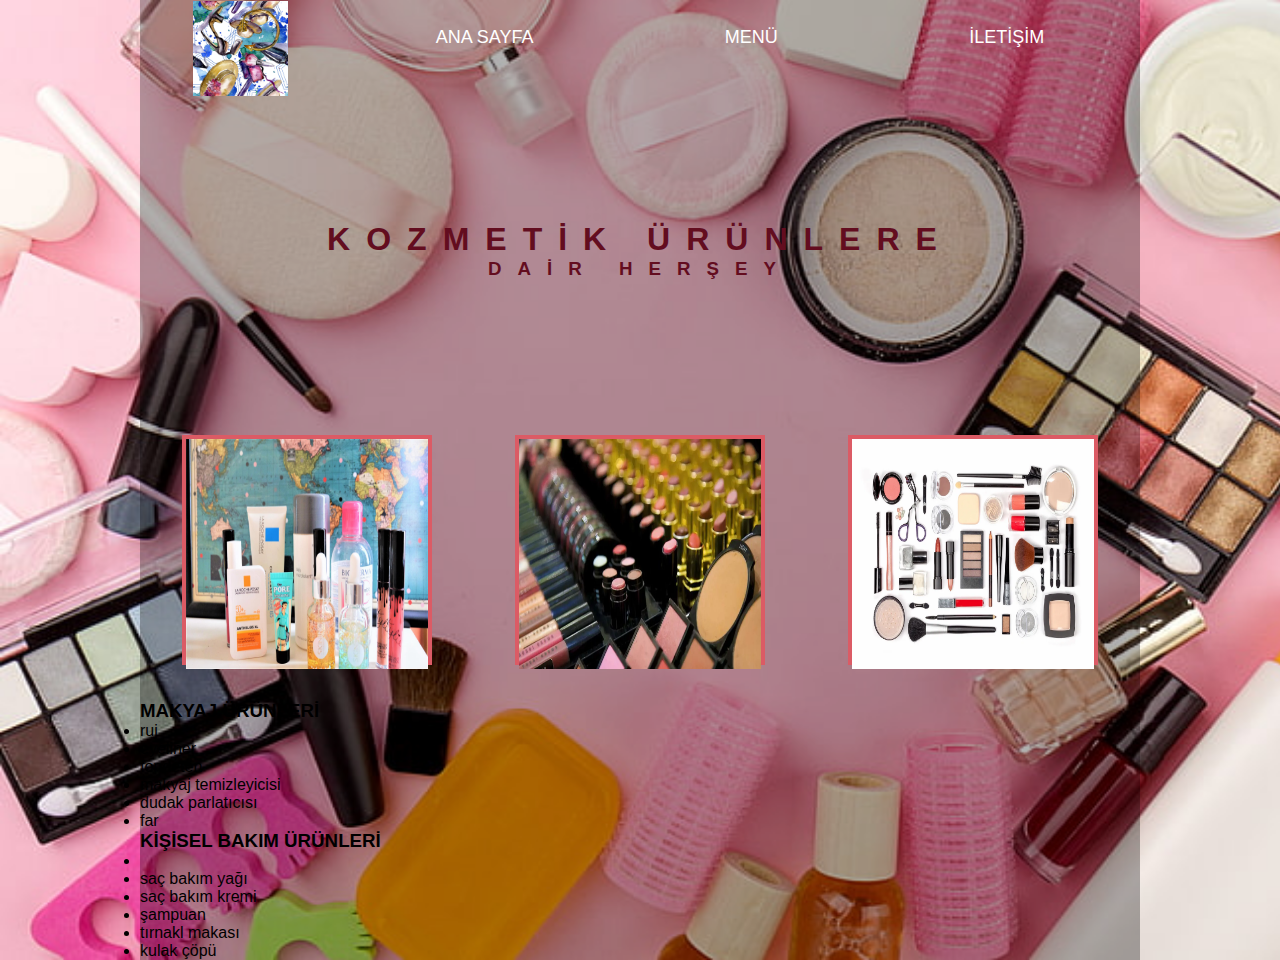
<file: index.html>
<!DOCTYPE html>
<html lang="en">
<head>
    <meta charset="UTF-8">
    <meta http-equiv="X-UA-Compatible" content="IE=edge">
    <meta name="viewport" content="width=device-width, initial-scale=1.0">
    <title>Document</title>
    <link rel="stylesheet" href="style.css">
</head>
<body>
    <div id="kutu">
        <div id="logo">
            <a href="index.html"><img src="res/stock-photo-clothes-accessories-cosmetics-set-trendy.jpg" width="95px"></a>
        </div>
        <div id="menu">
            <li><a href="#">ANA SAYFA </a></li>
            <li><a href="#">MENÜ</a></li>
            <li><a href="#">İLETİŞİM</a></li>
        </div>
        <div id="birinci">
            <h1>KOZMETİK ÜRÜNLERE </h1>
             <h3>DAİR HERŞEY</h3>
        </div>
        <div id="ikinci">
            <div class="kare"><img src="res/DSCF5478.jpg" alt="" width="100%" height="230px"></div>
            <div class="kare"><img src="res/dunyanin_en_pahali_5_kozmetik_urunu_1631616204_0576 (1).webp" alt="" width="100%" height="230px"></div>
           <div class="kare"><img src="res/rs=w_1280.webp" alt="" width=100% height=230px></div>
           
        </div>
        <div id="ucuncu">
            <h3>MAKYAJ ÜRÜNLERİ</h3>
             <li>ruj</li>
             <li>eyeliner</li>
              <li>fondeten</li>
              <li>makyaj temizleyicisi</li>
              <li>dudak parlatıcısı</li>
              <li>far</li>

        </div>
        <div id="dorduncu">
            <h3>KİŞİSEL BAKIM ÜRÜNLERİ</h3>
            <li></li>
            <li>saç bakım yağı</li>
            <li>saç bakım kremi</li>
            <li>şampuan</li>
            <li>tırnakl makası</li>
            <li>kulak çöpü</li>

        </div>
    </div>
</body>
</html>
</file>
<file: style.css>
* {
   margin: 0;
   padding: 0;
   box-sizing: border-box;
}

#kutu {
   width: 1000px;
   margin: 0 auto;
   background: rgba(0, 0, 0, 0.3);
  
   font-family: 'Trebuchet MS', 'Lucida Sans Unicode', 'Lucida Grande', 'Lucida Sans', Arial, sans-serif;

}

#logo {
   width: 20%;
   float: left;
   height: 100px;
   display: flex;
   justify-content: space-around;
   align-items: center;


}

#menu {
   width: 80%;
   height: 75px;
   display: flex;
   justify-content: space-around;
   align-items: center;
   font-weight: 500;
   font-size: 18px;
}

#menu li {
   list-style-type: none;
}

#menu a {
   text-decoration: none;
   color:white;
}

#menu a:hover {
   color: deeppink;
}

#birinci {
   width: 100%;
   height: 300px;
   display: flex;
   flex-direction: column;
   justify-content: center;
   align-items: center;
   letter-spacing: 1em;
   color: rgb(99, 13, 31);

}

#ikinci {
   width: 100%;
   height: 300px;
   display: flex;
   justify-content: space-around;
   align-items: center;
   color: white;
}


.kare {
   border: 4px solid rgb(219, 91, 101);
   background-color: rgb(59, 128, 105);
   width: 250px;
   height: 230px;
}

#dorduncu {
   justify-content: space-around;
   

}


body{
    background-image: url(res/lipstick-shadows-brush-pink-background-wallpaper-preview.jpg);
   background-size: cover;
}
</file>
